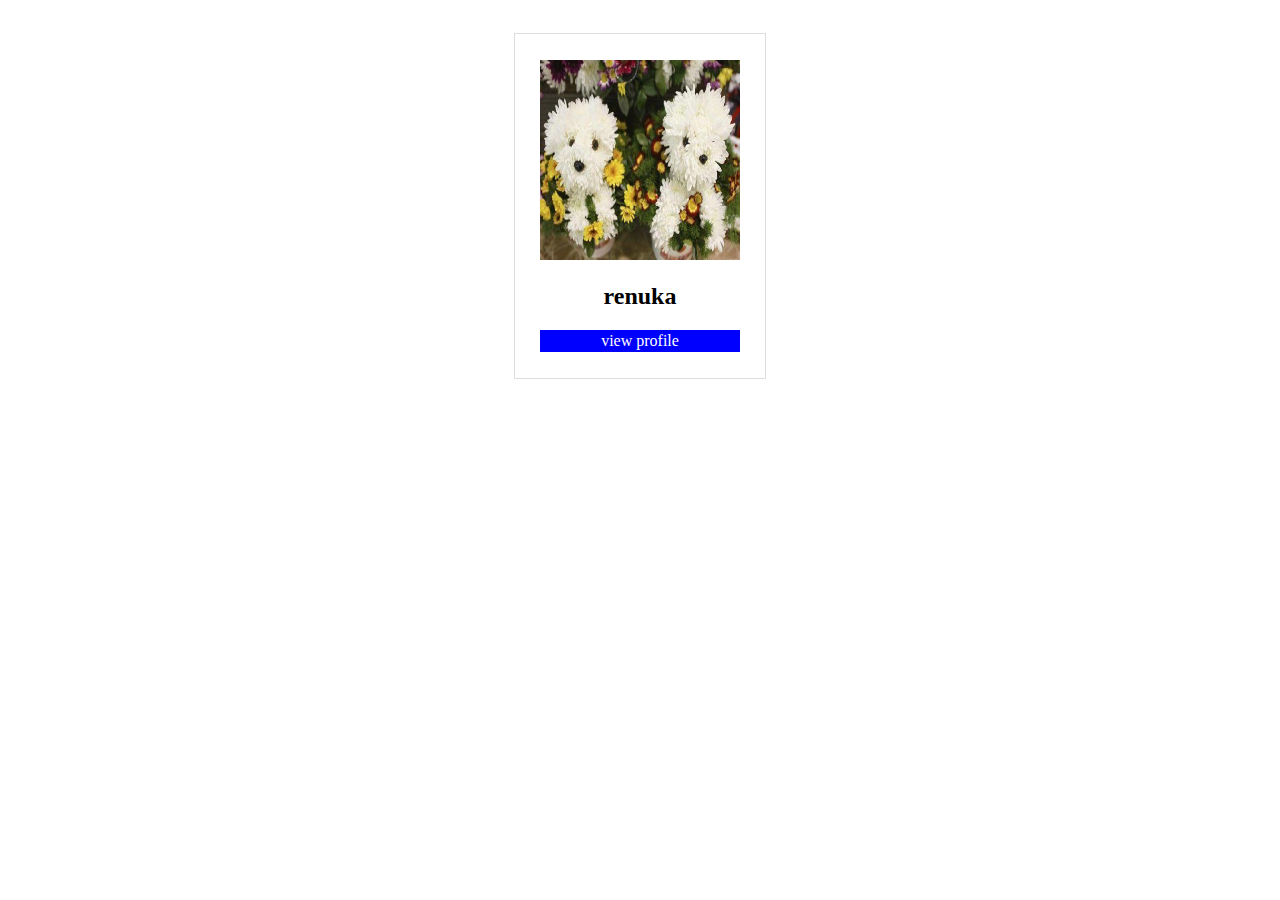
<file: index.html>
<!DOCTYPE html>
<html>
<head>
	<meta charset="utf-8">
	<title>::Progressive::</title>
	<style media="screen">
	.parent{
		display:flex;
		flex-direction:row;
		justify-content:center;
	}
	.child{
		border:1px solid #ddd;
		padding:2%;
		margin:2%;
	}
	a{
		background: blue;
		color:#fff;
		padding:1%;
		display:block;
		text-decoration:none;
		text-align: center;
	}
	h2{
		text-align: center;
	}
</style>
<meta name="viewport" content="width=device-width,initial-scale=1">
</head>
<body>
<div class="parent">
	<div class="child">
		<img src="img.jpg" alt="pic" width="200" height="200">
		<h2>renuka</h2>
		<a href = "resume.html">view profile</a>
	</div>
</div>
</body>
</html>
</file>
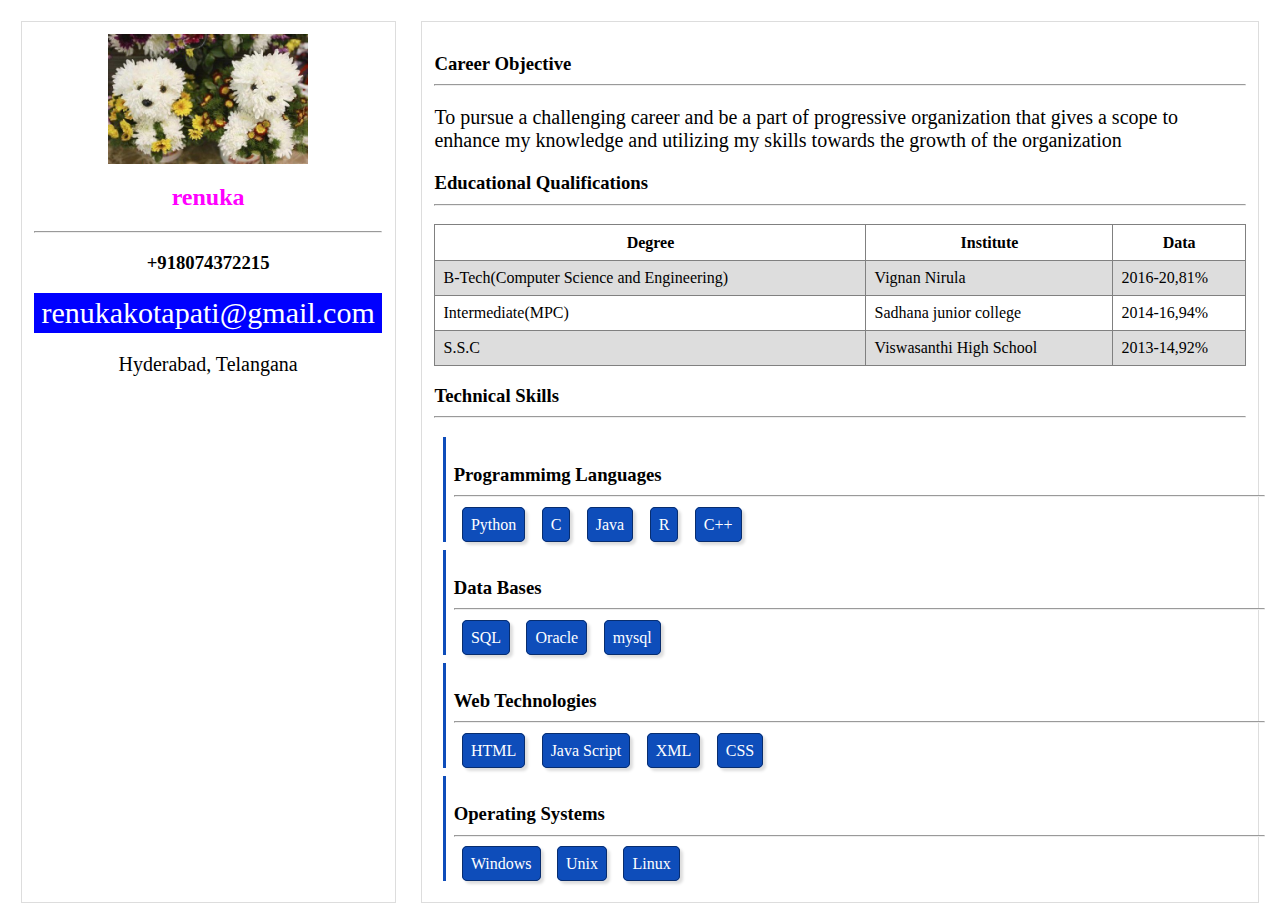
<file: resume.html>
<!DOCTYPE html>
<html>
<head>
	<title>::RESUME::</title>
	<link rel="stylesheet" type="text/css" href="style.css">
	<meta name="viewport" content="width=device-width,initial-scale=1">
</head>
<body>
<div class="parent">
	<div class="child1"> 
      <img src="img.jpg" alt="pic" class="pic">
      <h2>renuka</h2> <hr>
      <h3>+918074372215</h3>
      <a href="mail to :renukakotapati@gmail.com">renukakotapati@gmail.com</a>
      <p>Hyderabad, Telangana</p>
</div>
	<div class="child2"> </div>
</div>
<script type="text/javascript" src="main.js"></script>
</body>
</html>
</file>
<file: style.css>
table{
	width: 100%;
	border-collapse: collapse;
}
tr:nth-child(even){
	background: #ddd;
}
td,
th{
	padding: 1%;
}
.skDiv{
	width: 100%;
	border-left: 3px solid #0E4DBA;
	padding: 1%;
	margin: 1%;
}
span{
	background: #0E4DBA;
	color: #fff;
	border: 1px solid #082D6E;
	box-shadow: 3px 3px 3px #ddd;
	margin: 1%;
	padding: 1%;
	border-radius: 5px;
}
.parent{
	display: flex;
	flex-direction: row;
	justify-content: center;
}
.child1{
	width: 30%;
	border: 1px solid #ddd;
	padding: 1%;
	margin: 1%;
	text-align: center;
}
.child2{
	width: 70%;
	border: 1px solid #ddd;
	padding: 1%;
	margin: 1%;
}
.pic{
	width: 200px;
	height: auto;
	display: block;
	margin-left: auto;
	margin-right: auto;
}
h2{
	text-align: center;
	color: #FF00FF;
}
a{
	background: blue;
	color: #fff;
	padding: 1%;
	display: block;
	text-decoration: none;
	text-align: center;
	font-size: 30px;
}
p{
	font-size: 20px;
}
/*Small screens*/
@media only screen and (min-width: 320px) and (max-width: 480px){
.parent{
	display: flex;
	flex-direction: column;
	justify-content: center;
}
.child1{
	width: 100%;
	border: 1px solid #ddd;
	padding: 1%;
	margin: 1%;
	text-align: center;
}
.child2{
	width: 100%;
	border: 1px solid #ddd;
	padding: 1%;
	margin: 1%;
}
}
/*Medium screens*/
@media only screen and (min-width: 481px) and (max-width: 768px){
	.parent{
	display: flex;
	flex-direction: column;
	justify-content: center;
}
.child1{
	width: 100%;
	border: 1px solid #ddd;
	padding: 1%;
	margin: 1%;
	text-align: center;
	background:orange;
}
.child2{
	width: 100%;
	border: 1px solid #ddd;
	padding: 1%;
	margin: 1%;
	background: orange;
}
*{
	font-size: 25px;
}
}
/*Large scales*/
@media only screen and (min-width: 769px) and (max-width: 1024px){
.parent{
	display: flex;
	flex-direction: column;
	justify-content: center;
}
.child1{
	width: 100%;
	border: 1px solid #ddd;
	padding: 1%;
	margin: 1%;
	text-align: center;
	background: lime;
}
.child2{
	width: 100%;
	border: 1px solid #ddd;
	padding: 1%;
	margin: 1%;
}
*{
	font-size: 35px;
}	
p{
	font-size:30px;
}
}
</file>
